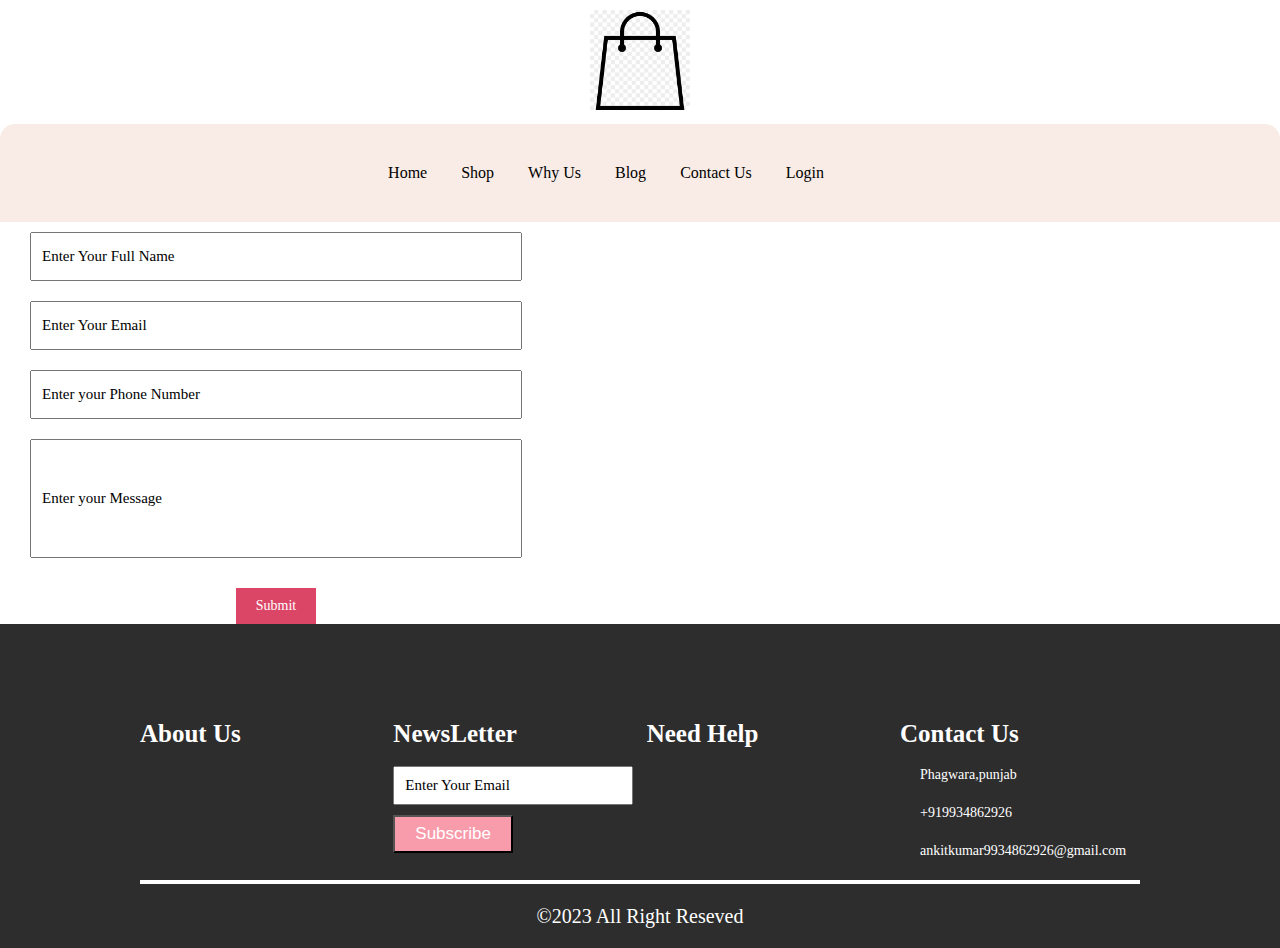
<file: contact.html>
<!DOCTYPE html>
<html lang="en">

<head>
    <meta charset="UTF-8">
    <meta name="viewport" content="width=device-width, initial-scale=1.0">
    <title>Document</title>
    <link rel="stylesheet" href="style.css">

</head>

<body>
    <div class="container">
        <header>
            <div class="logo">
                <img src="images/logo.png" alt="">
            </div>
            <nav class="nav_bar">
                <ul>
                    <li><a href="index.html">Home</a></li>
                    <li><a href="shop.html">Shop</a></li>
                    <li><a href="why.html">Why Us</a></li>
                    <li><a href="test.html">Blog</a></li>
                    <li><a href="contact.html">Contact Us</a></li>
                    <li><a href="login.html"><span class="login">Login</span></a></li>
                    <li><a href="shop.html"><i class="fa fa-shopping-bag" aria-hidden="true"></i></a></li>
                    <li><a href=""> <i class="fa fa-search" aria-hidden="true"></i></a></li>
                </ul>
            </nav>
            <div class="bar">
                <button><i class="fa fa-bars" aria-hidden="true"></i></button>
            </div>
        </header>
        
                <div class="contact_form">
                    <form action="#" name="formName" id="form" method="get">
                        <div class="name">
                            <input type="text" name="firstName" placeholder="Enter Your Full Name" id="name">
                            <div class="error" id="firstNameError"></div>
                        </div>
                        <div class="email">
                            <input type="text" placeholder="Enter Your Email" id="email">
                            <div class="error" id="emailError"></div>
                        </div>
                        <div class="phone">
                            <input type="text" placeholder="Enter your Phone Number" id="phone">
                            <div class="error" id="phoneError"></div>
                        </div>
                        <div class="message">
                            <input type="text" placeholder="Enter your Message" id="message">
                            <div class="error" id="messageError"></div>
                        </div>
                        <div class="contact_btn">
                            <button type="submit">Submit</button>
                        </div>
                    </form>
                </div>
            </div>
        </div>
        <footer>
            <div class="container1">
                <div class="social_footer">
                    <i class="fa fa-facebook" aria-hidden="true"></i>
                    <i class="fa fa-instagram" aria-hidden="true"></i>
                    <i class="fa fa-twitter" aria-hidden="true"></i>
                    <i class="fa fa-youtube" aria-hidden="true"></i>
                </div>
                <div class="info_footer">
                    <div class="about">
                        <h5>About Us</h5>
                        <p></p>
                    </div>
                    <div class="news">
                        <h5>NewsLetter</h5>
                        <input type="text" placeholder="Enter Your Email">
                        <button type="submit">Subscribe</button>
                    </div>
                    <div class="help">
                        <h5>Need Help</h5>
                        <p></p>

                    </div>
                    <div class="contact_footer">
                        <h5>Contact Us</h5>
                        <p><i class="fa fa-map-marker" aria-hidden="true"></i><span>Phagwara,punjab </span>
                        </p>
                        <p><i class="fa fa-phone" aria-hidden="true"></i><span>+919934862926</span></p>
                        <p><i class="fa fa-envelope-o" aria-hidden="true"></i><span>ankitkumar9934862926@gmail.com</span></p>
                    </div>
                </div>
                <hr>
                <div class="copyRight">
                    <p>&#169;2023 All Right Reseved </p>
                </div>
            </div>
        </footer>
    </div>

    
</body>

</html>
</file>
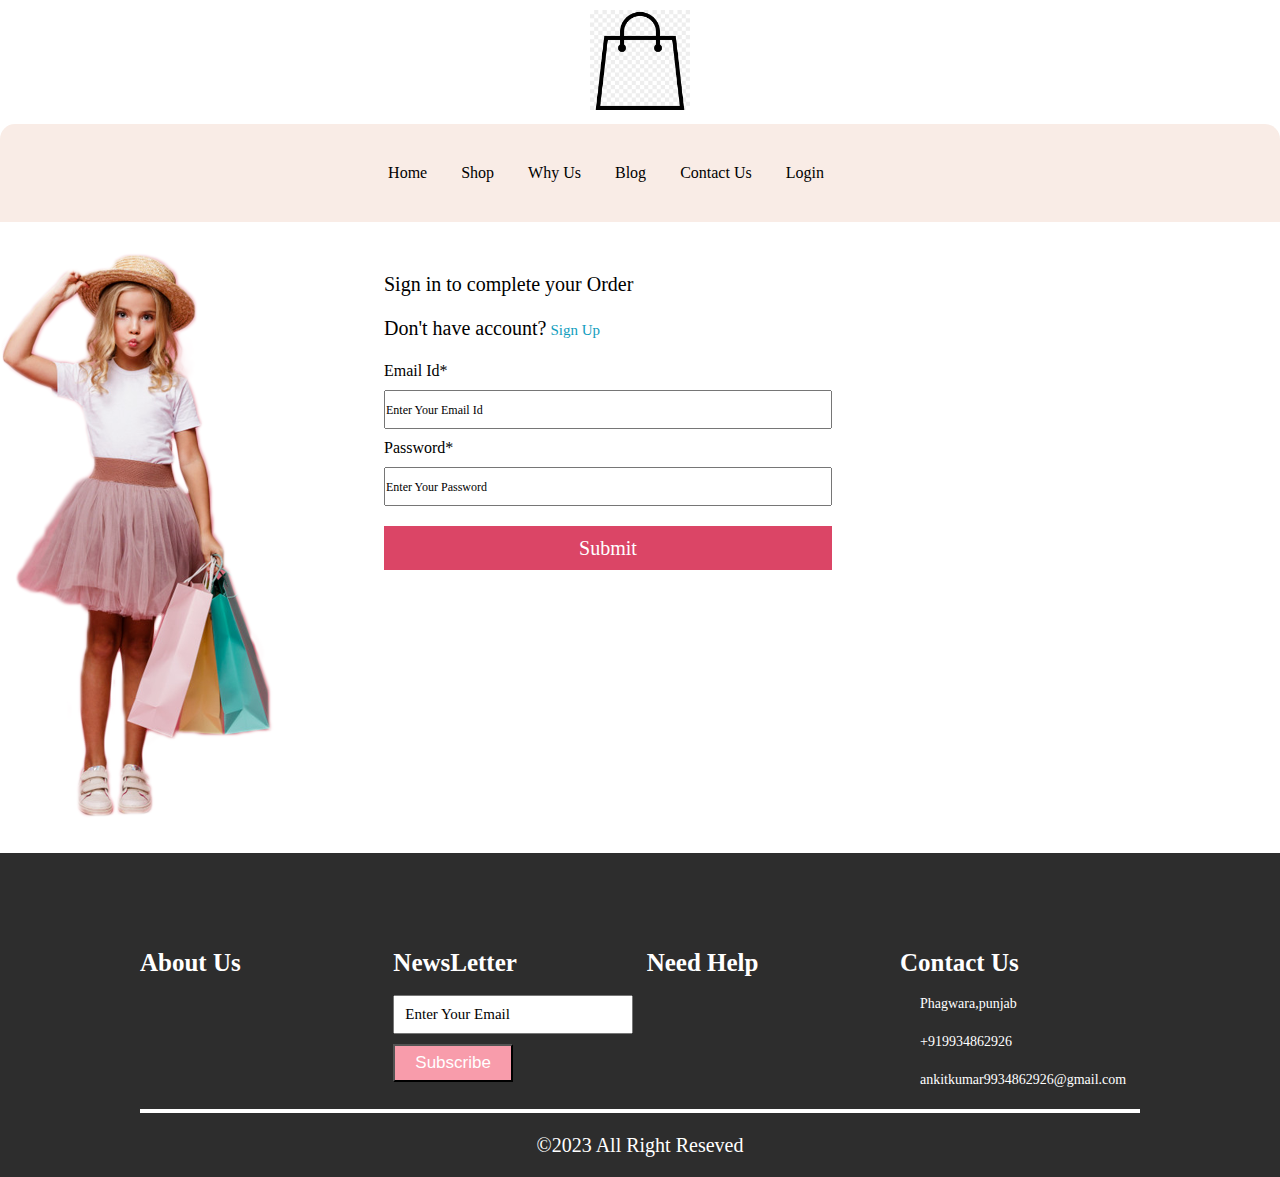
<file: login.html>
<!DOCTYPE html>
<html lang="en">

<head>
    <meta charset="UTF-8">
    <meta name="viewport" content="width=device-width, initial-scale=1.0">
    <title>Document</title>
    <link rel="stylesheet" href="style.css">

</head>

<body>
    <div class="container">
        <header>
            <div class="logo">
                <img src="images/logo.png" alt="">
            </div>
            <nav class="nav_bar">
                <ul>
                    <li><a href="index.html">Home</a></li>
                    <li><a href="shop.html">Shop</a></li>
                    <li><a href="why.html">Why Us</a></li>
                    <li><a href="test.html">Blog</a></li>
                    <li><a href="contact.html">Contact Us</a></li>
                    <li><a href="contact.html"><span class="login">Login</span></a></li>
                    <li><a href="shop.html"><i class="fa fa-shopping-bag" aria-hidden="true"></i></a></li>
                    <li><a href=""> <i class="fa fa-search" aria-hidden="true"></i></a></li>
                </ul>
            </nav>
            <div class="bar">
                <button><i class="fa fa-bars" aria-hidden="true"></i></button>
            </div>
        </header>
        <div class="login">
            <div class="left_login_img">
                <img src="images/slider-img.png" alt="">
            </div>
            <div class="signIn">
                <h3>Sign in to complete your Order</h3>
                <div class="account">
                    <span>Don't have account?</span>
                    <a href="">Sign Up</a>
                </div>
                <form action="#" id="form_login">
                    <div>
                        <label for="">Email Id*</label><br/>
                        <input type="text" name="email" placeholder="Enter Your Email Id">
                    </div>
                    <div>
                        <label for="">Password*</label><br/>
                        <input type="text" name="password" id="" placeholder="Enter Your Password">
                    </div>
                    <button type="submit">Submit</button>
                </form>
            </div>
        </div>
        <footer>
            <div class="container1">
                <div class="social_footer">
                    <i class="fa fa-facebook" aria-hidden="true"></i>
                    <i class="fa fa-instagram" aria-hidden="true"></i>
                    <i class="fa fa-twitter" aria-hidden="true"></i>
                    <i class="fa fa-youtube" aria-hidden="true"></i>
                </div>
                <div class="info_footer">
                    <div class="about">
                        <h5>About Us</h5>
                        <p></p>
                    </div>
                    <div class="news">
                        <h5>NewsLetter</h5>
                        <input type="text" placeholder="Enter Your Email">
                        <button type="submit">Subscribe</button>
                    </div>
                    <div class="help">
                        <h5>Need Help</h5>
                        <p></p>

                    </div>
                    <div class="contact_footer">
                        <h5>Contact Us</h5>
                        <p><i class="fa fa-map-marker" aria-hidden="true"></i><span>Phagwara,punjab </span>
                        </p>
                        <p><i class="fa fa-phone" aria-hidden="true"></i><span>+919934862926</span></p>
                        <p><i class="fa fa-envelope-o" aria-hidden="true"></i><span>ankitkumar9934862926@gmail.com</span></p>
                    </div>
                </div>
                <hr>
                <div class="copyRight">
                    <p>&#169;2023  All Right Reseved </p>
                </div>
            </div>
        </footer>
    </div>

    
</body>

</html>
</file>
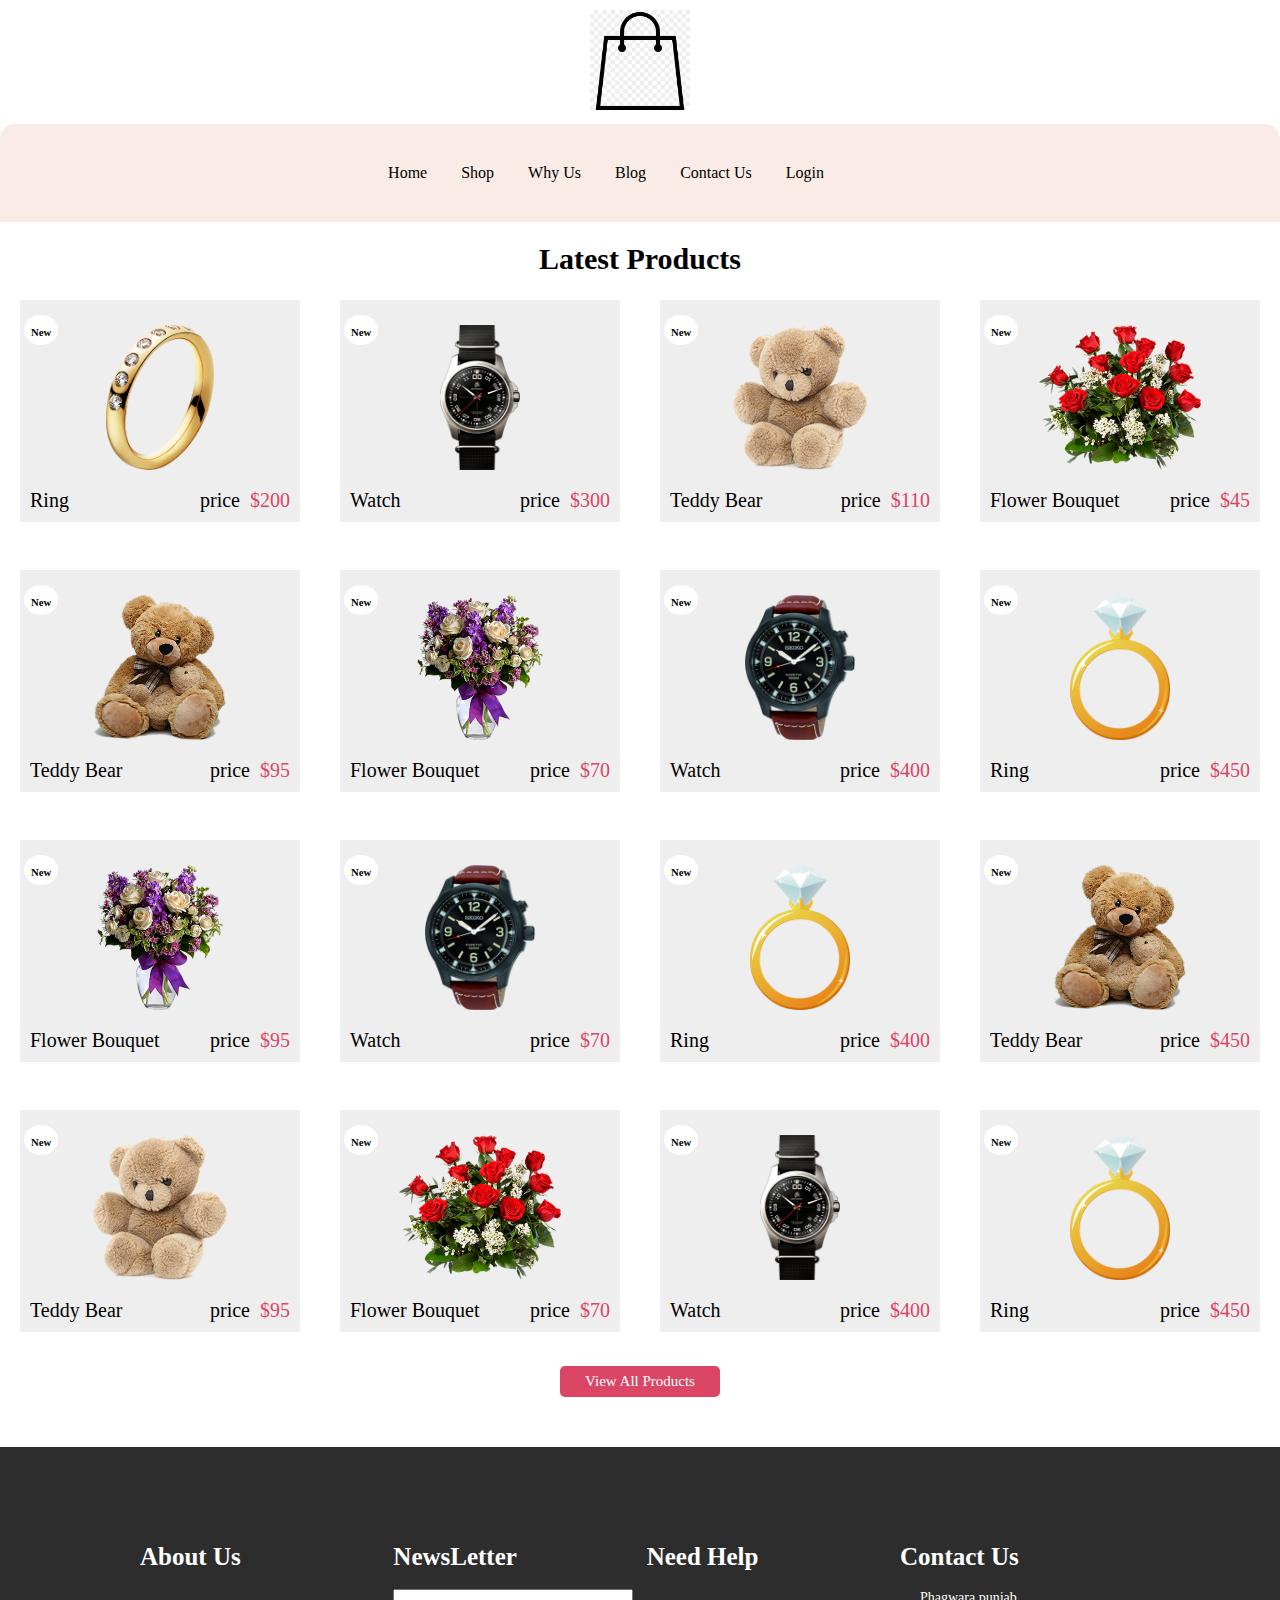
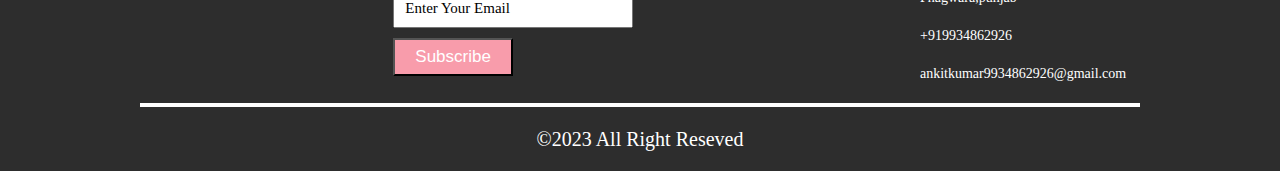
<file: shop.html>
<!DOCTYPE html>
<html lang="en">

<head>
    <meta charset="UTF-8">
    <meta name="viewport" content="width=device-width, initial-scale=1.0">
    <title>Document</title>
    <link rel="stylesheet" href="style.css">
   
</head>

<body>
    <div class="container">
        <header>
            <div class="logo">
                <img src="images/logo.png" alt="">
            </div>
            <nav class="nav_bar">
                <ul>
                    <li><a href="index.html">Home</a></li>
                    <li><a href="shop.html">Shop</a></li>
                    <li><a href="why.html">Why Us</a></li>
                    <li><a href="test.html">Blog</a></li>
                    <li><a href="contact.html">Contact Us</a></li>
                    <li><a href="login.html"><span class="login">Login</span></a></li>
                    <li><a href="shop.html"><i class="fa fa-shopping-bag" aria-hidden="true"></i></a></li>
                    <li><a href=""> <i class="fa fa-search" aria-hidden="true"></i></a></li>
                </ul>
            </nav>
            <div class="bar">
                <button><i class="fa fa-bars" aria-hidden="true"></i></button>
            </div>
        </header>
        <div class="products">
            <h2>Latest Products</h2>
            <div class="product_content_1">
                <div class="inner_product_1">
                    <a href="">
                        <div class="ring">
                            <img src="images/p1.png" alt="">
                        </div>
                        <div class="details">
                            <p class="rate">Ring</p>
                            <p class="rate">price<span class="rate_c">$200</span></p>
                        </div>
                        <div class="new">
                            <h6>New</h6>
                        </div>
                    </a>
                </div>
                <div class="inner_product_2">
                    <a href="">
                        <div class="ring">
                            <img src="images/p2.png" alt="">
                        </div>
                        <div class="details">
                            <p class="rate">Watch</p>
                            <p class="rate">price<span class="rate_c">$300</span></p>
                        </div>
                        <div class="new">
                            <h6>New</h6>
                        </div>
                    </a>
                </div>
                <div class="inner_product_3">
                    <a href="">
                        <div class="ring">
                            <img src="images/p3.png" alt="">
                        </div>
                        <div class="details">
                            <p class="rate">Teddy Bear</p>
                            <p class="rate">price<span class="rate_c">$110</span></p>
                        </div>
                        <div class="new">
                            <h6>New</h6>
                        </div>
                    </a>
                </div>
                <div class="inner_product_4">
                    <a href="">
                        <div class="ring">
                            <img src="images/p4.png" alt="">
                        </div>
                        <div class="details">
                            <p class="rate">Flower Bouquet</p>
                            <p class="rate">price<span class="rate_c">$45</span></p>
                        </div>
                        <div class="new">
                            <h6>New</h6>
                        </div>
                    </a>
                </div>
            </div>
            <div class="product_content_2">
                <div class="product_teddy">
                    <a href="">
                        <div class="ring">
                            <img src="images/p5.png" alt="">
                        </div>
                        <div class="details">
                            <p class="rate">Teddy Bear</p>
                            <p class="rate">price<span class="rate_c">$95</span></p>
                        </div>
                        <div class="new">
                            <h6>New</h6>
                        </div>
                    </a>
                </div>
                <div class="product_flower">
                    <a href="">
                        <div class="ring">
                            <img src="images/p6.png" alt="">
                        </div>
                        <div class="details">
                            <p class="rate">Flower Bouquet</p>
                            <p class="rate">price<span class="rate_c">$70</span></p>
                        </div>
                        <div class="new">
                            <h6>New</h6>
                        </div>
                    </a>
                </div>
                <div class="product_watch">
                    <a href="">
                        <div class="ring">
                            <img src="images/p7.png" alt="">
                        </div>
                        <div class="details">
                            <p class="rate">Watch</p>
                            <p class="rate">price<span class="rate_c">$400</span></p>
                        </div>
                        <div class="new">
                            <h6>New</h6>
                        </div>
                    </a>
                </div>
                <div class="product_ring2">
                    <a href="">
                        <div class="ring">
                            <img src="images/p8.png" alt="">
                        </div>
                        <div class="details">
                            <p class="rate">Ring</p>
                            <p class="rate">price<span class="rate_c">$450</span></p>
                        </div>
                        <div class="new">
                            <h6>New</h6>
                        </div>
                    </a>
                </div>
            </div>
            <div class="product_content_2">
                <div class="product_teddy">
                    <a href="">
                        <div class="ring">
                            <img src="images/p6.png" alt="">
                        </div>
                        <div class="details">
                            <p class="rate">Flower Bouquet</p>
                            <p class="rate">price<span class="rate_c">$95</span></p>
                        </div>
                        <div class="new">
                            <h6>New</h6>
                        </div>
                    </a>
                </div>
                <div class="product_flower">
                    <a href="">
                        <div class="ring">
                            <img src="images/p7.png" alt="">
                        </div>
                        <div class="details">
                            <p class="rate">Watch</p>
                            <p class="rate">price<span class="rate_c">$70</span></p>
                        </div>
                        <div class="new">
                            <h6>New</h6>
                        </div>
                    </a>
                </div>
                <div class="product_watch">
                    <a href="">
                        <div class="ring">
                            <img src="images/p8.png" alt="">
                        </div>
                        <div class="details">
                            <p class="rate">Ring</p>
                            <p class="rate">price<span class="rate_c">$400</span></p>
                        </div>
                        <div class="new">
                            <h6>New</h6>
                        </div>
                    </a>
                </div>
                <div class="product_ring2">
                    <a href="">
                        <div class="ring">
                            <img src="images/p5.png" alt="">
                        </div>
                        <div class="details">
                            <p class="rate">Teddy Bear</p>
                            <p class="rate">price<span class="rate_c">$450</span></p>
                        </div>
                        <div class="new">
                            <h6>New</h6>
                        </div>
                    </a>
                </div>
            </div>
            <div class="product_content_2">
                <div class="product_teddy">
                    <a href="">
                        <div class="ring">
                            <img src="images/p3.png" alt="">
                        </div>
                        <div class="details">
                            <p class="rate">Teddy Bear</p>
                            <p class="rate">price<span class="rate_c">$95</span></p>
                        </div>
                        <div class="new">
                            <h6>New</h6>
                        </div>
                    </a>
                </div>
                <div class="product_flower">
                    <a href="">
                        <div class="ring">
                            <img src="images/p4.png" alt="">
                        </div>
                        <div class="details">
                            <p class="rate">Flower Bouquet</p>
                            <p class="rate">price<span class="rate_c">$70</span></p>
                        </div>
                        <div class="new">
                            <h6>New</h6>
                        </div>
                    </a>
                </div>
                <div class="product_watch">
                    <a href="">
                        <div class="ring">
                            <img src="images/p2.png" alt="">
                        </div>
                        <div class="details">
                            <p class="rate">Watch</p>
                            <p class="rate">price<span class="rate_c">$400</span></p>
                        </div>
                        <div class="new">
                            <h6>New</h6>
                        </div>
                    </a>
                </div>
                <div class="product_ring2">
                    <a href="">
                        <div class="ring">
                            <img src="images/p8.png" alt="">
                        </div>
                        <div class="details">
                            <p class="rate">Ring</p>
                            <p class="rate">price<span class="rate_c">$450</span></p>
                        </div>
                        <div class="new">
                            <h6>New</h6>
                        </div>
                    </a>
                </div>
            </div>
            <div class="btn">
                <a href=""> <button>View All Products</button> </a>
            </div>
        </div>
        <footer>
            <div class="container1">
                <div class="social_footer">
                    <i class="fa fa-facebook" aria-hidden="true"></i>
                    <i class="fa fa-instagram" aria-hidden="true"></i>
                    <i class="fa fa-twitter" aria-hidden="true"></i>
                    <i class="fa fa-youtube" aria-hidden="true"></i>
                </div>
                <div class="info_footer">
                    <div class="about">
                        <h5>About Us</h5>
                        <p></p>
                    </div>
                    <div class="news">
                        <h5>NewsLetter</h5>
                        <input type="text" placeholder="Enter Your Email">
                        <button type="submit">Subscribe</button>
                    </div>
                    <div class="help">
                        <h5>Need Help</h5>
                        <p></p>
    
                    </div>
                    <div class="contact_footer">
                        <h5>Contact Us</h5>
                        <p><i class="fa fa-map-marker" aria-hidden="true"></i><span>Phagwara,punjab </span>
                        </p>
                        <p><i class="fa fa-phone" aria-hidden="true"></i><span>+919934862926</span></p>
                        <p><i class="fa fa-envelope-o" aria-hidden="true"></i><span>ankitkumar9934862926@gmail.com</span></p>
                    </div>
                </div>
                <hr>
                <div class="copyRight">
                    <p>&#169;2023  All Right Reseved </p>
                </div>
            </div>
        </footer>
    </div>

   
</body>

</html>
</file>
<file: style.css>
*{
    margin: 0;
    padding: 0;
    box-sizing: border-box;
    max-width: 100%;
}
a{
    text-decoration: none;
    font-family: 'Poppins_Regular';
    color: #000;
}
.container{
    width: 1350px;
    margin: 0 auto;
}
.container1{
    width: 1000px;
    margin: 0 auto;
}
.logo{
    text-align: center;
    padding: 10px ;
}
.logo img{
    width: 100px;
}
.nav_bar ul{
    background-color: #f9ece6;
    text-align: center;
    border-radius: 15px 15px 0 0;
}
.nav_bar ul li {
    display: inline-block;
    padding: 10px 15px;
    list-style-type: none;
}


.bar{
    display: none;
    cursor: pointer;
}
.bar button{
    border: none;
    border-radius: 5px;
    font-size: 20px;
    background-color: #afa9a6;
    color: #000;
    cursor: pointer;
    padding: 8px 10px;
}
.scrolling{
    background-color: rgb(233, 114, 134);
    display:flex;
    justify-content: space-between;
    align-items: center;
    flex-wrap: wrap;
    color: #fff;
    padding: 50px 80px;
    transition: all 5s;
}

.left{
    width: 49%;
    padding: 10px 10px;
}
.left h1{
    font-size: 54px;
    font-weight: bold;
    margin-bottom: 1px;
    line-height: 60px;
}
.left p{
    font-size: 20px;
    line-height: 25px;
    margin: 20px 0 21px 0;
    font-family: 'Poppins_Regular';
}
.left a{
    background-color: #db4566;
    text-decoration: none;
    color: #fff;
    padding: 8px 12px;
}
.right img{
    margin-right: 80px;
}
.product_content_1,.product_content_2,.savings{
    display: flex;
    justify-content: space-between;
    align-items: center;
}
.inner_product_1,.inner_product_2,.inner_product_3,.inner_product_4,.product_teddy,.product_flower,.product_watch,.product_ring2 {
    background-color: #eeeeee;
    position: relative;
    padding: 10px 10px;
    margin: 24px 20px;
    width: 24%;
}
.products h2{
    margin-top: 20px;
    text-align: center;
    font-size: 30px;
    font-family: 'Poppins_bold';
}
 .new{
    position: absolute;
    top: 15px ;
    left: 4px;
    background-color: #fff;
    padding: 11px 7px 7px 7px;
    border-radius: 50%;
    font-family: 'Poppins_Regular';
}
.ring{
    margin: 15px 20px;
    text-align: center ;
}
.ring img{
    max-width: 100%;
    max-height: 145px;
}
.details{
    display: flex;
    justify-content: space-between;
    align-items: center;
}
.rate{
    font-size: 20px;
}
.rate_c{
    padding-left: 10px;
    color: #db4566;
}
.btn{
    text-align: center;
    margin: 10px 0 50px 0;
}
.btn a button{
    background-color: #db4566;
    color: #fff;
    padding: 7px 25px;
    border: none;
    font-size: 15px;
    border-radius: 5px;
    cursor: pointer;
    font-family: 'Poppins_Regular';
}

a:hover,a:active,a:focus{
    color: #000;
}

.banner2{
    background-color: #7fd7eb;
    margin: 50px 0 10px 0;
    padding: 20px 20px 0px 20px;
}
.savings{
    margin-top: 30px;
}
.saving_left,.saving_right{
    width: 49%;
}
.saving_left img{
    margin-bottom: -7px;
}
.saving_right h2{
    font-size: 34px;
    line-height: 52px;
    font-weight: bold;
    color: #fff;
    font-family: 'Poppins_bold';
}
.saving_right p{
    font-size: 18px;
    line-height: 25px;
    margin: 20px 0 21px 0;
    color: #fff;
    font-family: 'Poppins_Regular';
}
.save_btn1{
    background-color: #109dbd;
    padding: 10px 25px;
    margin: 5px 8px;
    color: #fff;
    transition: all .3s;
    border: 1px solid #109dbd;
    font-family: 'Poppins_Regular';
}

.save_btn2{
    background-color: #f9ece6;
    padding: 10px 25px;
    margin: 5px 8px;
    color: #000;
    border: 1px solid #f9ece6;
    transition: all .3s;
    font-family: 'Poppins_Regular';
}
.save_btn1:hover,.save_btn1:active,.save_btn1:focus{
    background-color: #7fd7eb;
    color: #109dbd;
}

.save_btn2:hover,.save_btn2:active,.save_btn2:focus{
    background-color: #7fd7eb;
    color: #ffffff;
}

/* Why Shop With us */
.why_shop{
    padding: 20px 0 100px 0;
}
.shop_top {
    text-align: center;
    margin: 35px 0;
}
.shop_top h3{
    font-size: 36px;
    font-weight: bold;
    text-transform: uppercase;
    font-family: 'Poppins_bold';
}
.shop_bottom{
    display: flex;
    justify-content: space-between;
    align-items: center;
}

.delivery,.shipping,.quality{
    width: 33%;
    background-color: #f9ece6;
    text-align: center;
    padding: 18px 10px;
}
.delivery img,.shipping img,.quality img{
    width: 55px;
    height: auto;
}

.delivery h3,.shipping h3,.quality h3{
    font-size: 20px;
    font-family: 'Poppins_bold';
}
.delivery p,.shipping p,.quality p{
    font-size: 16px;
    line-height: 24px;
    padding-top: 10px;
    font-family: 'Poppins_Regular';
}

/* Ends */



/* Gifts  */

.banner3{
    background-color: #6929a5;
    color: #fff;
    border-radius: 15px;
    margin-bottom: 40px;
}
.gifts{
    display: flex;
    justify-content: space-between;
    align-items: center;
}
.gifts_img{
    width: 33%;
    margin: 30px 0 20px 0px;
    padding: 2px 20px 0 20px;
}
.gifts_deatils{
    width: 67%;
    padding: 2px 20px;
}
.gifts_deatils h3{
    font-size: 30px;
    font-weight: bold;
    line-height: 40px;
    font-family: 'Poppins_bold';
}
.gifts_deatils p{
    font-size: 17px;
    line-height: 24px;
    font-family: 'Poppins_Regular';
}
.gift_btn{
    margin: 20px 10px;
}
.gift_btn1{
    background-color: #fff;
    color: #000;
    padding: 10px 30px;
    transition: all .3s;
    border:1px solid #9242dd;
    font-family: 'Poppins_Regular';
}
.gift_btn2{
    background-color: #9242dd;
    color: #fff;
    padding: 10px 30px;
    transition: all .3s;
    border:1px solid #9242dd;
    font-family: 'Poppins_Regular';
}

/* End */

/* Contact details */
.head{
    font-size: 38px;
    font-weight: bold;
    text-transform: uppercase;
    font-family: 'Poppins_bold';
    margin: 30px 0 10px 0;
}

.contact_details{
    display: flex;
    justify-content: space-between;
    background-color: #ffffff;
    box-shadow: 0 0 25px 0 rgba(0, 0, 0, 0.1);
    margin: 10px 0 30px 0;
}
.contact_form{
    width: 40%;
    margin-left: 20px;
}
.name input,.email input,.phone input{
    width: 96%;
    padding: 15px 10px;
    margin: 10px;
}
.message input{
    width: 96%;
    padding: 50px 10px;
    margin: 10px;
}
input::placeholder{
    font-size: 15px;
    font-weight: 400;
    font-family: 'Poppins_Regular';
    color: #000;
}
.contact_btn{
    text-align: center;
    margin-top: 20px;
}
.contact_btn button{
    background-color: #db4566;
    color: #fff;
    padding: 10px 20px;
    border: none;
    cursor: pointer;
    font-family: 'Poppins_Regular';
    font-size: 14px;
}

/* end */

/* Blog */

.testimonal{
    margin: 20px 0;
}

.testimonal h3{
    text-align: center;
    margin: 30px 0;
    font-size: 30px;
    font-weight: bold;
    font-family: 'Poppins_bold';
}
.test_main{
    display: flex;
    justify-content: space-between;
    align-items: center;
}
.left_arrow , .right_arrow{
    background-color: #db4566;
    padding: 20px 10px;
    border: none;
    color: #fff;
    cursor: pointer;
}
.test_details{
    background-color: #f9ece6;
    box-shadow: 0 0 5px 0 rgba(0, 0, 0, 0.25);
    padding: 10px;
    margin: 20px 0 30px 0;
}
.inner_details_1 h4{
    font-size: 25px;
    font-weight: bold;
    color: #db4566;
    font-family: 'Poppins_bold';
    line-height: 24px;
    padding: 7px 0;
}
.inner_details_1 h6{
    font-size: 15px;
    font-weight: 400;
    color: #bfc0c0;
    font-family: 'Poppins_Regular';
    line-height: 24px;
    padding: 7px 0;
}
.inner_details_1 p{
    font-size: 17px;
    font-weight: 300;
    padding: 7px 5px;
    font-family: 'Poppins_Regular';
    line-height: 28px;
}

.left_arrow:hover, .left_arrow:focus, .left_arrow:active, .right_arrow:hover, .right_arrow:focus, .right_arrow:active{
    border: none;
}

.quote{
    text-align: end;
    margin-top: -25px;
}
.quote i{
    font-size: 20px;
}

/* end */


/* footer */
footer {
    background-color: #2d2d2d;
    width: 1350px;
    margin: 0 auto;
}
.info_footer{
    display: flex;
    justify-content: space-between;
}
.social_footer{
    color: #fff;
    text-align: center;
    padding: 25px 0;
}
.social_footer i{
    font-size: 25px;
    padding: 0 5px;
}
.about,.news,.help,.contact_footer{
    width: 24%;
    margin: 10px 0;
    color: #fff;
}
.about h5,.news h5,.contact_footer h5,.help h5{
    font-size: 25px;
    font-weight: bold;
    font-family: 'Poppins_bold';
    line-height: 24px;
    padding: 10px 0;
}
.about p,.help p,.contact_footer p{
    font-size: 14px;
    font-weight: 400;
    font-family: 'Poppins_Regular';
    line-height: 24px;

}
.news input{
    width: 100%;
    margin: 10px 0;
    padding: 10px;
}
.news button{
    background-color: #f89cab;
    color: #fff;
    padding: 7px 20px;
    font-size: 17px;
}
.contact_footer p {
    padding: 7px 0 !important;
    font-family: 'Poppins_Regular';
}
.contact_footer p i{
    padding: 0px 10px;
}
hr{
    color: #fff;
    border: 2px solid #fff;
}
.copyRight{
    padding: 20px 0;
    text-align: center;
}
.copyRight p{
    color: #fff;
    font-size: 20px;
    font-weight: 400;
    font-family: 'Poppins_Regular';
    line-height: 24px;
}
/* end */


/* login Page */

.login{
    display: flex;
    justify-content: space-between;
    margin: 30px 0;
}
.left_login_img{
    width: 30%;
}
.signIn{
    width: 70%;
}

#form_login{
    width: 50%;
    margin: 20px 0;
}
#form_login input{
    width: 100%;
    padding: 10px 0;
    margin: 10px 0;
}
#form_login button{
    width: 100%;
    background-color: #db4566;
    margin: 10px 0;
    padding: 10px 0;
    border: none;
    cursor: pointer;
    color: #fff;
    font-size: 20px;
    font-weight: 400;
    font-family: 'Poppins_Regular';
    line-height: 24px;
}
#form_login input::placeholder{
    font-size: 12px;
    font-weight: 400;
    font-family: 'Poppins_Regular';
    line-height: 24px;
}
.signIn h3{
    margin: 20px 0;
    font-size: 20px;
    line-height: 24px;
    font-family: 'Poppins_bold';
    font-weight: 500;
}
.account{
    margin: 20px 0;
}
.account span{
    font-size: 20px;
    font-weight: 400;
    font-family: 'Poppins_Regular';
    line-height: 24px;
}
.account a{
    color: #109dbd;
    font-size: 15px;
    font-weight: 400;
    font-family: 'Poppins_Regular';
    line-height: 24px;
}

/* end */


/* error Message */
.error{
    color: #ff0000;
    padding-left: 10px;
    text-transform: uppercase;
    font-size: 14px;
}
/* End*** */
</file>
